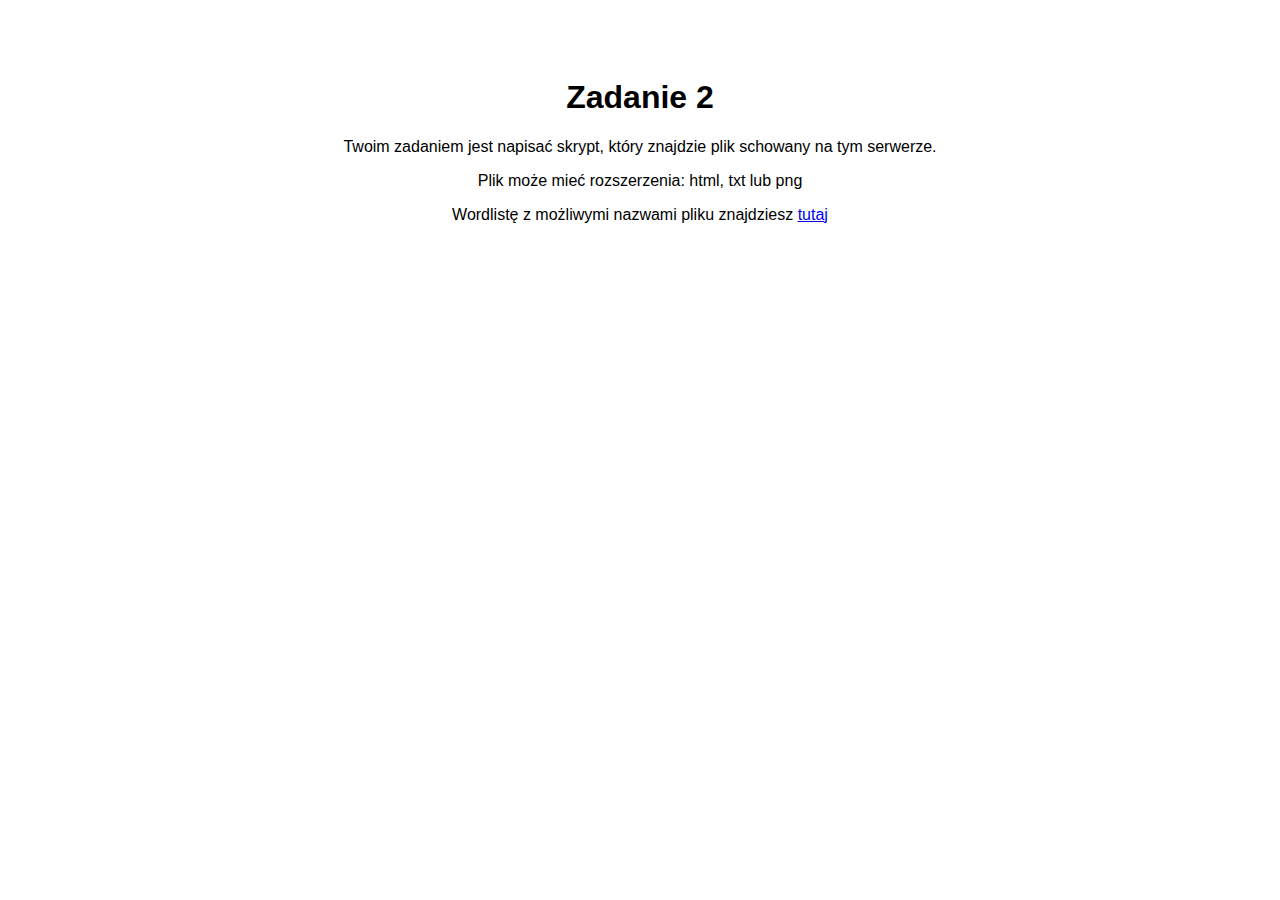
<file: Języki skryptowe/Python/zadania/dirbusting/challenge/templates/index.html>
<!DOCTYPE html>
<html lang="en">
<head>
    <meta charset="UTF-8">
    <meta http-equiv="X-UA-Compatible" content="IE=edge">
    <meta name="viewport" content="width=device-width, initial-scale=1.0">
    <title>Zadanie 2</title>
    <style>
        body {
            font-family: Arial, sans-serif;
            text-align: center;
            padding: 50px;
        }
    </style>
</head>
<body>
    <h1>Zadanie 2</h1>
    <p>Twoim zadaniem jest napisać skrypt, który znajdzie plik schowany na tym serwerze.</p>
    <p>Plik może mieć rozszerzenia: html, txt lub png</p>
    <p>Wordlistę z możliwymi nazwami pliku znajdziesz <a href="/wordlist">tutaj</a></p>
</body>
</html>
</file>
